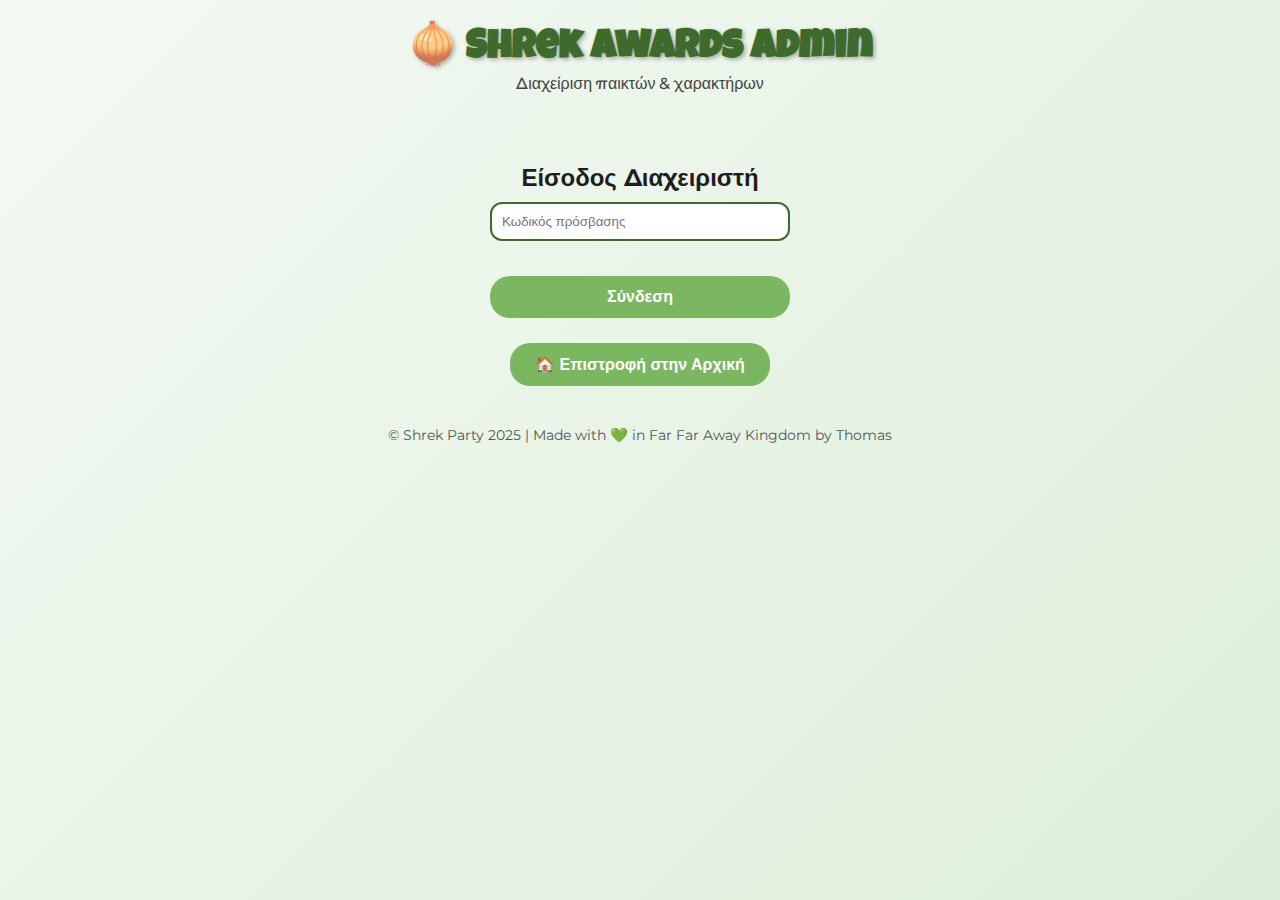
<file: index.html>
<!DOCTYPE html>
<html lang="el">
<head>
  <meta charset="UTF-8">
  <meta name="viewport" content="width=device-width, initial-scale=1.0">
  <title>Sias Party Voting 🎭</title>
  <link rel="stylesheet" href="style.css">
</head>
<body>
  <header>
    <h1>🎭Candidates List📋</h1>
    <p class="subtitle">Δες όλους τους υποψηφίους πριν ψηφίσεις!</p>
  </header>

  <main id="candidate-view">
    <div class="candidate-card" id="candidateCard">
      <div class="character">
        <img id="characterImg" src="" alt="Χαρακτήρας">
        <h2 id="characterName"></h2>
      </div>
      <div class="player">
        <img id="playerImg" src="" alt="Παίκτης">
        <h3 id="playerName"></h3>
      </div>
    </div>

    <button id="nextBtn" class="btn">Επόμενος ➡️</button>
    <button id="voteBtn" class="btn hidden">Ψήφισε 🗳️</button>
  </main>

  <footer>
    <p>© Shrek Party 2025 | Made with 💚 in Far Far Away Kingdom by Thomas</p>
  </footer>

  <script src="main.js"></script>
</body>
</html>
</file>
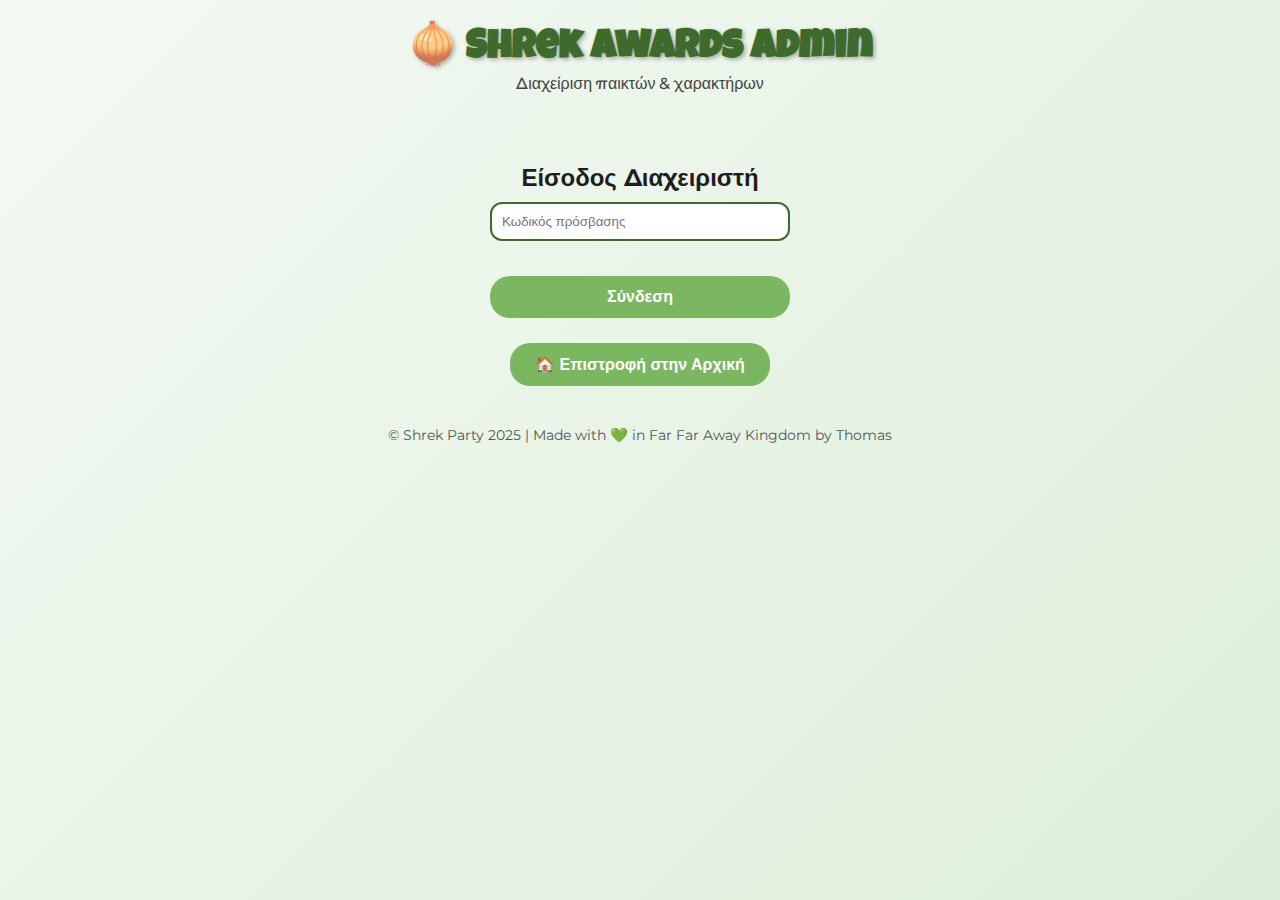
<file: admin.html>
<!DOCTYPE html>
<html lang="el">
<head>
  <meta charset="UTF-8">
  <meta name="viewport" content="width=device-width, initial-scale=1.0">
  <title>Shrek Awards - Admin Panel</title>
  <link rel="stylesheet" href="style.css">
</head>
<body>
  <header>
    <h1>🧅 Shrek Awards Admin</h1>
    <p class="subtitle">Διαχείριση παικτών & χαρακτήρων</p>
  </header>

  <!-- 🔐 Login -->
  <section id="login-section">
    <h2>Είσοδος Διαχειριστή</h2>
    <input type="password" id="admin-password" placeholder="Κωδικός πρόσβασης">
    <button id="login-btn" class="btn">Σύνδεση</button>
  </section>

  <!-- ⚙️ Διαχείριση -->
  <section id="management-section" class="hidden">
    <h2>Πίνακας Διαχείρισης</h2>

    <label for="num-voters">Πλήθος ψηφοφόρων</label>
    <input type="number" id="num-voters" value="1" min="1">


    <!-- 📋 Λίστα υποψηφίων -->
    <div id="candidates-list"></div>

    <!-- ➕ Φόρμα Προσθήκης -->
    <form id="candidate-form">
      <input type="hidden" id="edit-id">

      <label for="player-name">Όνομα Παίκτη</label>
      <input type="text" id="player-name" placeholder="π.χ. Γιώργος" required>

      <label for="character-name">Όνομα Χαρακτήρα</label>
      <input type="text" id="character-name" placeholder="π.χ. Shrek" required>

      <label for="player-photo">Φωτογραφία Παίκτη</label>
      <input type="file" id="player-photo" accept="image/*">

      <label for="character-photo">Φωτογραφία Χαρακτήρα</label>
      <input type="file" id="character-photo" accept="image/*">

      <button type="submit" class="btn">💾 Προσθήκη / Ενημέρωση</button>
    </form>

    <!-- 💾 Αποθήκευση / Export / Import -->
    <div class="admin-buttons">
      <button id="save-changes" class="btn">✅ Αποθήκευση Αλλαγών</button>
      <button id="export-json" class="btn">⬇️ Εξαγωγή JSON</button>
      <label class="btn" for="import-json">⬆️ Εισαγωγή JSON</label>
      <input type="file" id="import-json" accept="application/json" style="display:none;">
    </div>
  </section>

  <button id="go-index" class="btn">🏠 Επιστροφή στην Αρχική</button>

  <footer>
    <p>© Shrek Party 2025 | Made with 💚 in Far Far Away Kingdom by Thomas</p>
  </footer>

  <script src="admin.js"></script>
</body>
</html>
</file>
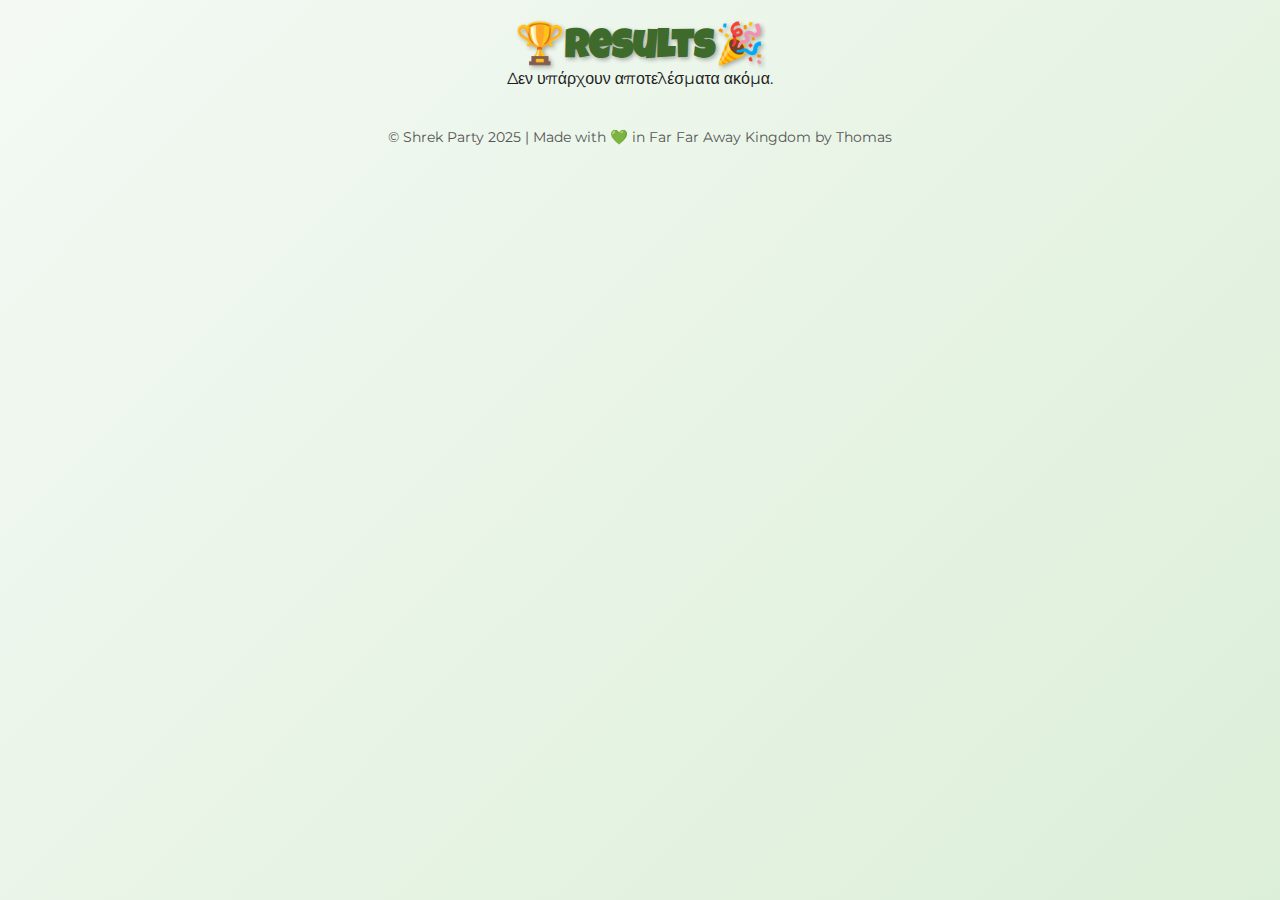
<file: results.html>
<!DOCTYPE html>
<html lang="el">
<head>
<meta charset="UTF-8">
<meta name="viewport" content="width=device-width, initial-scale=1.0">
<title>Shrek Awards - Αποτελέσματα</title>
<link rel="stylesheet" href="style.css">
<style>
  .container { max-width: 900px; margin: 0 auto; }
  .btn { padding: 10px 20px; margin-top: 20px; cursor: pointer; border: none; border-radius: 8px;
         background-color: #4caf50; color: white; font-size: 16px; transition: 0.3s; }
  .btn:hover { background-color: #43a047; }
  img { border-radius: 10px; }

  .podium { display: flex; justify-content: center; align-items: flex-end; margin: 50px auto; gap: 40px; }
  .podium-item { position: relative; width: 130px; display: flex; flex-direction: column; align-items: center; }
  .podium-item img { width: 110px; height: 110px; object-fit: cover; border-radius: 10px; }
  .podium-item h3 { margin-top: 8px; }
  .podium-item p { margin: 3px 0; }
  .medal { font-size: 2.2rem; position: absolute; top: -40px; }

  .top10-list { display: flex; flex-direction: column; gap: 10px; align-items: center; margin-top: 30px; }
  .top10-item { width: 80%; background: #fff; padding: 10px 15px; border-radius: 8px;
                display: flex; justify-content: space-between; align-items: center;
                box-shadow: 0 2px 5px rgba(0,0,0,0.1); }
  .top10-item span { font-weight: bold; }
</style>
</head>

<body>
  <div class="container">
    <h1>🏆Results🎉</h1>

    <div id="resultsContainer"></div>
    <button class="btn" id="nextBtn">Επόμενος</button>

    <button class="btn" id="restart-btn" style="display:none;">🏠 Επιστροφή στην Αρχική</button>
  </div>

  <footer>
    <p>© Shrek Party 2025 | Made with 💚 in Far Far Away Kingdom by Thomas</p>
  </footer>

  <script src="results.js"></script>
</body>
</html>
</file>
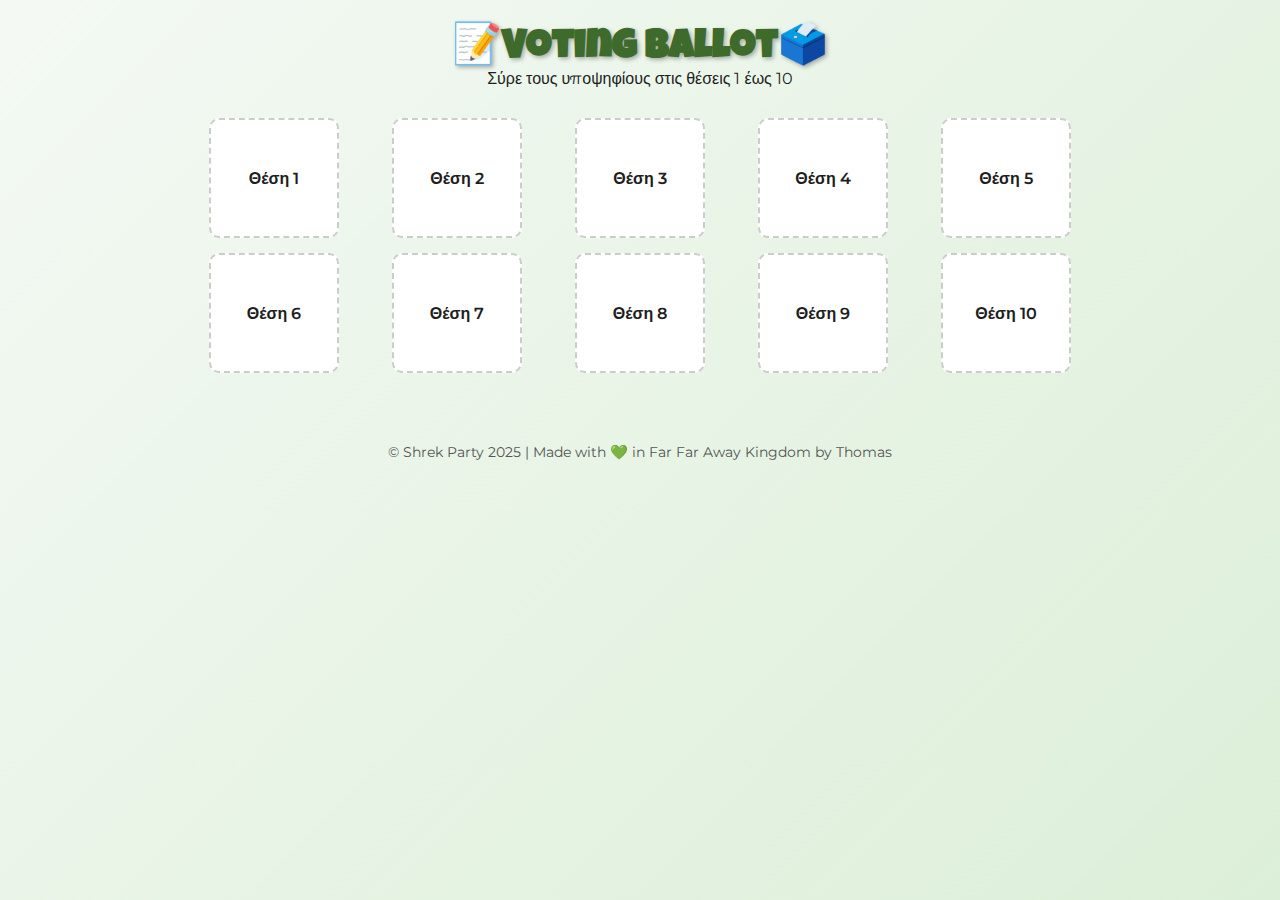
<file: vote.html>
<!DOCTYPE html>
<html lang="el">
<head>
  <meta charset="UTF-8" />
  <meta name="viewport" content="width=device-width, initial-scale=1.0" />
  <title>Ψηφοφορία</title>
  <link rel="stylesheet" href="style.css" />
  <style>
    .vote-page {
      width: 90%;
      max-width: 900px;
      text-align: center;
    }

    .vote-container {
      display: flex;
      flex-direction: column;
      align-items: center;
      gap: 30px;
      margin-top: 30px;
    }

    #vote-positions {
      display: grid;
      grid-template-columns: repeat(5, 1fr);
      gap: 15px;
      justify-items: center;
      width: 100%;
    }

    .vote-slot {
      width: 100%;
      max-width: 130px;
      height: 120px;
      background: white;
      border: 2px dashed #ccc;
      border-radius: 10px;
      display: flex;
      align-items: center;
      justify-content: center;
      text-align: center;
      transition: all 0.3s;
      font-weight: 600;
      cursor: pointer;
    }

    .vote-slot.occupied {
      background: #e6ffe6;
      border-color: #4caf50;
    }

    #candidates-thumbs {
      display: flex;
      flex-wrap: wrap;
      justify-content: center;
      gap: 15px;
    }

    .candidate-thumb {
      width: 100px;
      height: 120px;
      background: white;
      border-radius: 10px;
      box-shadow: 0 2px 5px rgba(0, 0, 0, 0.15);
      display: flex;
      flex-direction: column;
      align-items: center;
      justify-content: space-between;
      padding: 5px;
      cursor: grab;
      transition: transform 0.2s;
    }

    .candidate-thumb:hover {
      transform: scale(1.05);
    }

    .candidate-thumb img {
      width: 80px;
      height: 80px;
      object-fit: cover;
      border-radius: 8px;
    }

    .candidate-thumb div {
      font-size: 14px;
      font-weight: 500;
      margin-top: 5px;
    }

    #submit-vote {
      margin-top: 25px;
      padding: 12px 25px;
      font-size: 16px;
      font-weight: 600;
      border: none;
      background: #4caf50;
      color: white;
      border-radius: 8px;
      cursor: pointer;
      display: none;
      transition: 0.3s;
    }

    #submit-vote:hover {
      background: #43a047;
    }

    @media (max-width: 700px) {
      #vote-positions {
        grid-template-columns: repeat(2, 1fr);
      }
    }
  </style>
</head>

<body>
  <div class="vote-page">
    <h1>📝Voting Ballot🗳️</h1>
    <p>Σύρε τους υποψηφίους στις θέσεις 1 έως 10</p>

    <div class="vote-container">
      <div id="vote-positions"></div>

      <div id="candidates-thumbs"></div>

      <button id="submit-vote">Υποβολή Ψήφου</button>
    </div>
  </div>

  <footer>
    <p>© Shrek Party 2025 | Made with 💚 in Far Far Away Kingdom by Thomas</p>
  </footer>

  <script src="vote.js"></script>
</body>
</html>
</file>
<file: style.css>
/* -----------------------------
   🌿 ΒΑΣΙΚΕΣ ΡΥΘΜΙΣΕΙΣ
------------------------------ */
@import url('https://fonts.googleapis.com/css2?family=Luckiest+Guy&family=Montserrat:wght@400;600&display=swap');

:root {
  --shrek-green: #7BB661;
  --swamp-green: #3E6B2B;
  --gold-accent: #D4AF37;
  --bg-light: #f4f9f4;
  --text-dark: #1e1e1e;
  --border-radius: 20px;
  --transition-speed: 0.3s;
}

* {
  box-sizing: border-box;
  margin: 0;
  padding: 0;
}

body {
  font-family: 'Montserrat', sans-serif;
  background: linear-gradient(135deg, var(--bg-light), #dcefd8);
  color: var(--text-dark);
  min-height: 100vh;
  display: flex;
  flex-direction: column;
  align-items: center;
  justify-content: flex-start;
  text-align: center;
  padding: 20px;
}

/* -----------------------------
   🌿 HEADER
------------------------------ */
header {
  margin-bottom: 20px;
  position: relative; /* για να τοποθετούνται σωστά οι κεραίες */
}

h1 {
  font-family: 'Luckiest Guy', cursive;
  font-size: 2.5rem;
  color: var(--swamp-green);
  text-shadow: 2px 2px 4px rgba(0, 0, 0, 0.3);
}

.subtitle {
  font-weight: 500;
  color: #444;
  margin-top: 5px;
}

/* -----------------------------
   🌿 ΚΑΡΤΕΛΑ ΥΠΟΨΗΦΙΟΥ
------------------------------ */
#candidate-view {
  width: 90%;
  max-width: 600px;
  background: white;
  border-radius: var(--border-radius);
  padding: 25px;
  box-shadow: 0 6px 20px rgba(0, 0, 0, 0.15);
  position: relative;
}

.candidate-card {
  display: flex;
  flex-direction: column;
  align-items: center;
  gap: 25px;
}

.character, .player {
  width: 100%;
}

.character img, .player img {
  width: 100%;
  max-width: 280px;
  border-radius: var(--border-radius);
  box-shadow: 0 4px 10px rgba(0, 0, 0, 0.2);
  transition: transform var(--transition-speed);
}

.character img:hover, .player img:hover {
  transform: scale(1.03);
}

.character h2, .player h3 {
  margin-top: 10px;
  font-weight: 600;
  color: var(--swamp-green);
}

/* -----------------------------
   🌿 ΚΟΥΜΠΙΑ
------------------------------ */
.btn {
  margin-top: 25px;
  background: var(--shrek-green);
  color: white;
  border: none;
  padding: 12px 25px;
  border-radius: var(--border-radius);
  font-size: 1rem;
  font-weight: 600;
  cursor: pointer;
  transition: background var(--transition-speed), transform 0.2s;
}

.btn:hover {
  background: var(--swamp-green);
  transform: translateY(-2px);
}

.hidden {
  display: none;
}

/* -----------------------------
   🌿 FOOTER
------------------------------ */
footer {
  margin-top: 40px;
  font-size: 0.9rem;
  color: #555;
}

/* -----------------------------
   🌿 ΕΙΔΙΚΑ ΣΤΟΙΧΕΙΑ SHREK
------------------------------ */

/* Πράσινες "κεραίες" του Shrek πάνω από το header */
/*header::before {
  content: "";
  position: absolute;
  top: 10px;
  left: calc(50% - 40px);
  width: 20px;
  height: 20px;
  background: var(--shrek-green);
  border-radius: 50%;
  transform: rotate(-25deg);
  box-shadow: 40px 0 var(--shrek-green);
}*/

/* Πλαίσιο γύρω από το candidate-view σαν ξύλινη πινακίδα */
#candidate-view {
  border: 8px solid var(--swamp-green);
  background-image: linear-gradient(180deg, #fffef5, #f9f7e7);
}

/* -----------------------------
   🧩 ΨΗΦΟΦΟΡΙΑ - ΘΕΣΕΙΣ & ΥΠΟΨΗΦΙΟΙ
------------------------------ */

#positions-container {
  display: grid;
  grid-template-columns: repeat(auto-fit, minmax(90px, 1fr));
  gap: 10px;
  margin: 20px 0;
  width: 100%;
  max-width: 700px;
}

.vote-slot {
  background: #fff;
  border: 2px dashed var(--swamp-green);
  border-radius: var(--border-radius);
  padding: 10px;
  min-height: 100px;
  position: relative;
  transition: background 0.2s;
}

.vote-slot span {
  position: absolute;
  top: 5px;
  left: 8px;
  font-weight: 700;
  color: var(--swamp-green);
}

.vote-slot:hover {
  background: #f3fff1;
}

#candidates-container {
  display: flex;
  flex-wrap: wrap;
  justify-content: center;
  gap: 12px;
  margin-bottom: 30px;
}

.candidate-thumb {
  width: 90px;
  text-align: center;
  background: white;
  border-radius: var(--border-radius);
  padding: 8px;
  box-shadow: 0 2px 8px rgba(0,0,0,0.1);
  cursor: grab;
  transition: transform 0.2s;
}

.candidate-thumb:hover {
  transform: scale(1.05);
}

.candidate-thumb img {
  width: 100%;
  border-radius: var(--border-radius);
}

.candidate-thumb p {
  font-weight: 600;
  margin-top: 5px;
  font-size: 0.9rem;
}

.candidate-thumb small {
  color: #777;
  font-size: 0.8rem;
}

/* -----------------------------
   🧰 ADMIN PANEL
------------------------------ */

#login-section {
  display: flex;
  flex-direction: column;
  gap: 10px;
  width: 90%;
  max-width: 300px;
  margin-top: 50px;
}

#login-section input {
  padding: 10px;
  border-radius: 12px;
  border: 2px solid var(--swamp-green);
}

#management-section {
  width: 95%;
  max-width: 700px;
}

#candidates-list {
  margin: 20px 0;
  display: flex;
  flex-direction: column;
  gap: 15px;
}

.candidate-card-admin {
  display: flex;
  justify-content: space-between;
  align-items: center;
  background: #fff;
  border-radius: var(--border-radius);
  padding: 12px 15px;
  box-shadow: 0 3px 10px rgba(0,0,0,0.1);
}

.admin-card {
  display: flex;
  align-items: center;
  gap: 10px;
}

.admin-card img {
  width: 60px;
  height: 60px;
  border-radius: 50%;
  object-fit: cover;
}

.admin-actions .btn {
  font-size: 0.8rem;
  padding: 6px 12px;
}

#candidate-form {
  display: flex;
  flex-direction: column;
  gap: 10px;
  background: #fff;
  padding: 20px;
  border-radius: var(--border-radius);
  box-shadow: 0 2px 8px rgba(0,0,0,0.1);
}

.admin-buttons {
  margin-top: 25px;
  display: flex;
  flex-wrap: wrap;
  gap: 10px;
  justify-content: center;
}

/* Results page */
.podium {
  display: flex;
  justify-content: center;
  align-items: flex-end;
  gap: 2rem;
  margin-top: 2rem;
}

.place {
  text-align: center;
  position: relative;
}

.place img {
  width: 120px;
  height: 120px;
  border-radius: 50%;
  object-fit: cover;
  margin-bottom: 0.5rem;
}

.place.first { transform: translateY(-40px); }
.place.second { transform: translateY(0px); }
.place.third { transform: translateY(20px); }

.others {
  margin-top: 3rem;
  display: flex;
  flex-direction: column;
  align-items: center;
  gap: 0.5rem;
}

.other-card {
  background: #fff3;
  padding: 0.5rem 1rem;
  border-radius: 10px;
  width: 50%;
  display: flex;
  justify-content: space-between;
}

#submit-vote { display: none; margin-top: 1rem; }
</file>
